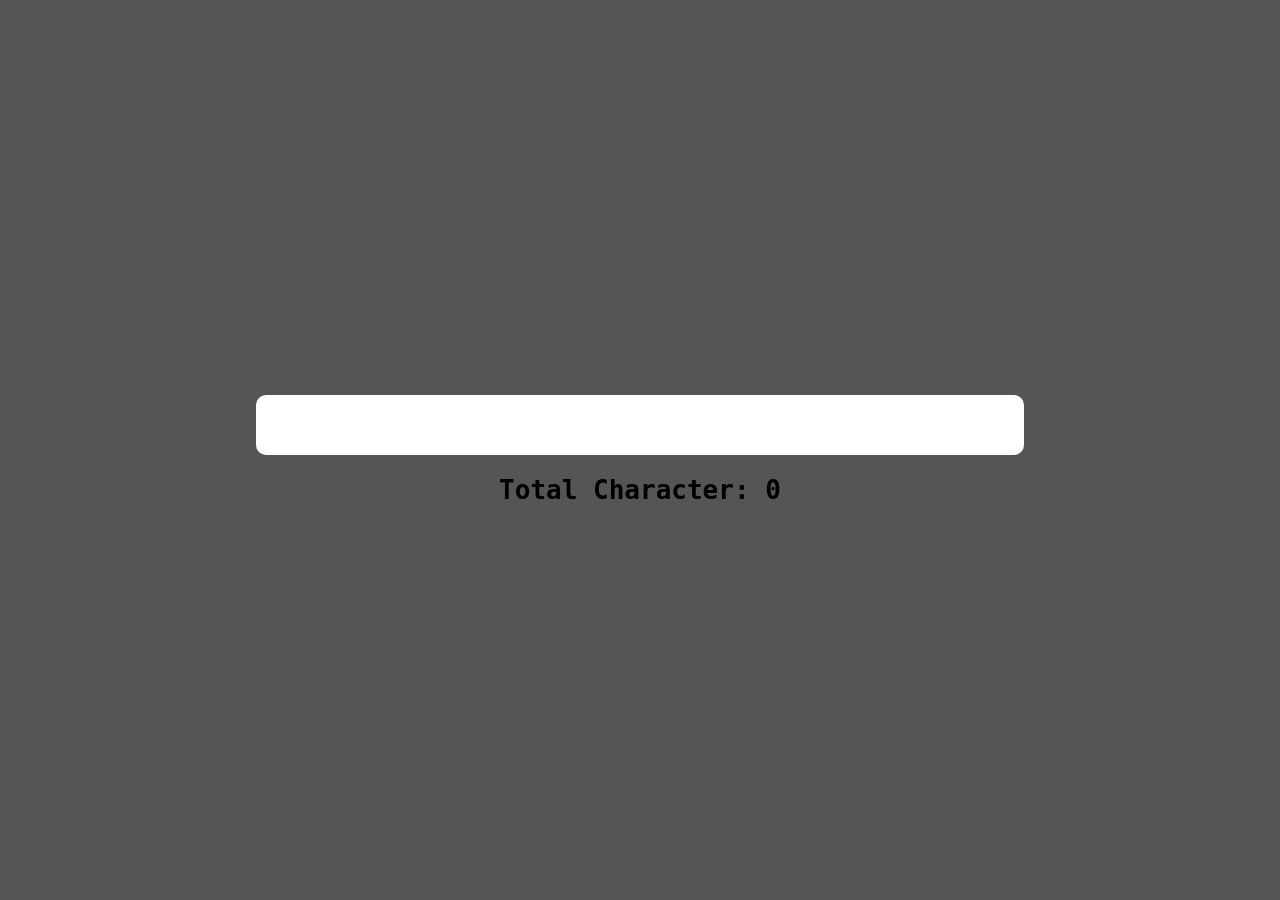
<file: DOM/index.html>
<!DOCTYPE html>
<html lang="en">
<head>
    <meta charset="UTF-8">
    <meta name="viewport" content="width=device-width, initial-scale=1.0">
    <title>DOM BASICS</title>

    <link rel="stylesheet" href="./style.css">

</head>
<body>
    <!-- <ul>
        <li>Apple</li>
        <li>Banana</li>
        <li>Pineapple</li>       -->
    <!-- </ul> -->

<!-- 
    <img src="https://images.unsplash.com/photo-1761839258044-e59f324b5a7f?q=80&w=1471&auto=format&fit=crop&ixlib=rb-4.1.0&ixid=M3wxMjA3fDF8MHxwaG90by1wYWdlfHx8fGVufDB8fHx8fA%3D%3D" alt="picture">
     -->

    <!-- <div>
        <h1>Lorem ipsum dolor sit amet consectetur.</h1>
        <p>Lorem ipsum dolor sit amet, consectetur adipisicing elit. Dolorem rem, magnam vel, quisquam molestias, nihil aperiam earum iste tenetur atque ratione ea? Ullam!</p>
    </div> -->




    <!-- <ul>
        <li>nepal</li>
        <li>china</li>
        <li>india</li>
        <li>nepal</li>
        <li>china</li>
        <li>india</li>
        <li>nepal</li>
        <li>china</li>
        <li>india</li>
    </ul> -->
     

    <!-- <p> Click Me to Red</p> -->

    <!-- <input type="text" placeholder="Name"> -->
    <!-- <h3 id="heading">Choose Your Devices:</h3>
    <select>
        <option selected disabled> select the phone</option>
        <option value="Iphone">IPhone</option>
        <option value="Samsung">Samsung</option>
        <option value="Vivo">Vivo</option>
    </select> -->




    <!-- Small Project -->

    <!-- <input type="file">

    <div class="main">
        <p>Choose File</p>
    </div> -->

    <!-- <div class="container">
        <div class="main">
            <form action="">
                <input type="text" name="name" placeholder="Full Name">
                <input type="number" name="age" placeholder="Age">
                <input type="email" name="email" placeholder="Email">
                <input type="text" name="profile" placeholder="Profile Pic">
                <input type="submit">
            </form>
        </div>

    </div> -->


    <!-- <div class="box">
        
    </div> -->
    <!-- <div class="main">
        <ul>
            <li>apple</li>
            <li>banana</li>
            <li>water-melon</li>
            <li>guava</li>
            <li>mango</li>
        </ul>
    </div> -->


    <div class="main">
        <input type="text" name="Type Here">
        <h1>Total Character: <span>0</span></h1>
    </div>
    <script src="./index.js">   </script>
</body>
</html>
</file>
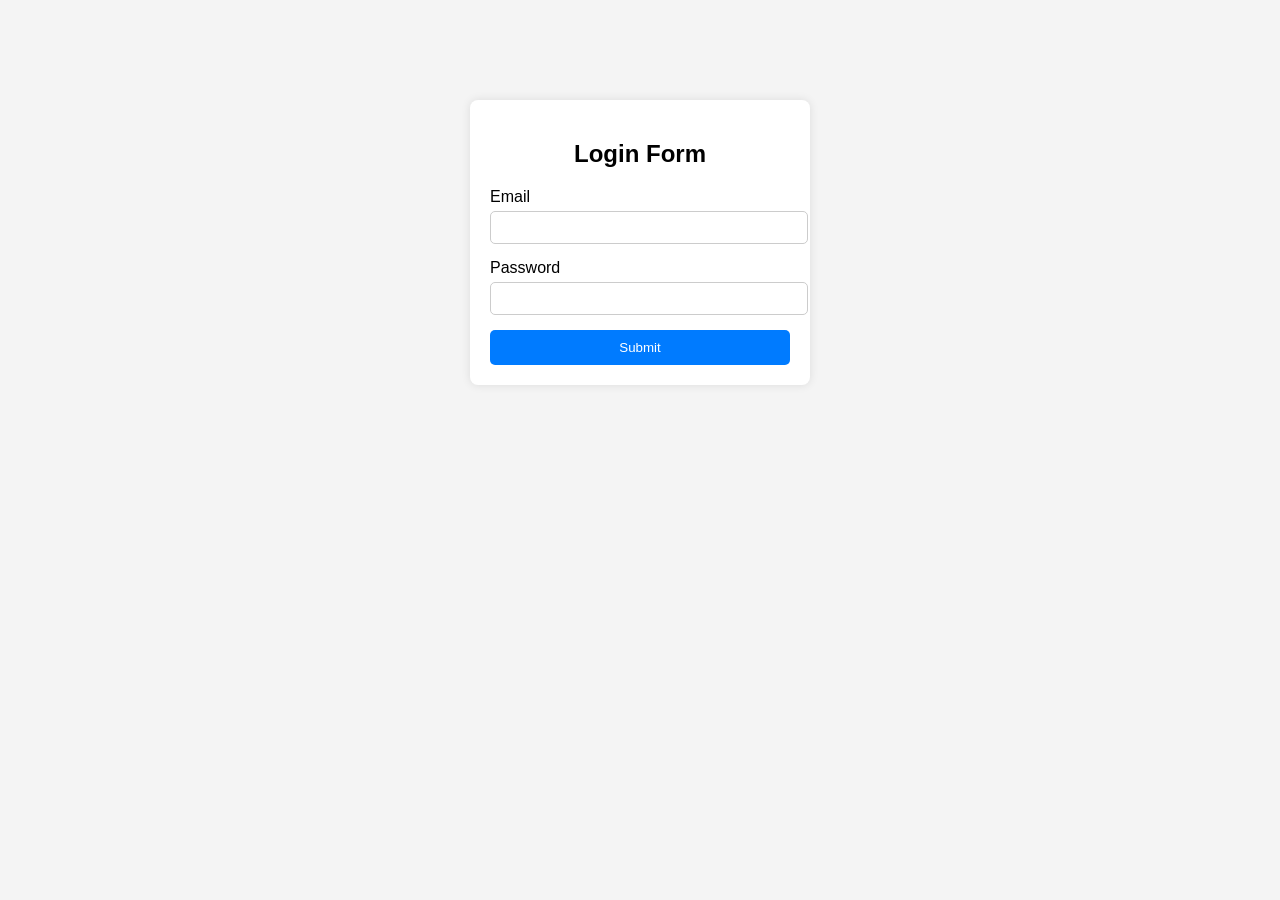
<file: form-validation/index.html>
<!DOCTYPE html>
<html lang="en">
<head>
    <meta charset="UTF-8">
    <title>Form Validation</title>
    <link rel="stylesheet" href="style.css">
</head>
<body>

<div class="container">
    <form id="loginForm">
        <h2>Login Form</h2>

        <div class="input-group">
            <label>Email</label>
            <input type="text" id="email">
            <small class="error" id="emailError"></small>
        </div>

        <div class="input-group">
            <label>Password</label>
            <input type="password" id="password">
            <small class="error" id="passwordError"></small>
        </div>

        <button type="submit">Submit</button>
    </form>

</div>

<script src="./index.js"></script>
</body>
</html>
</file>
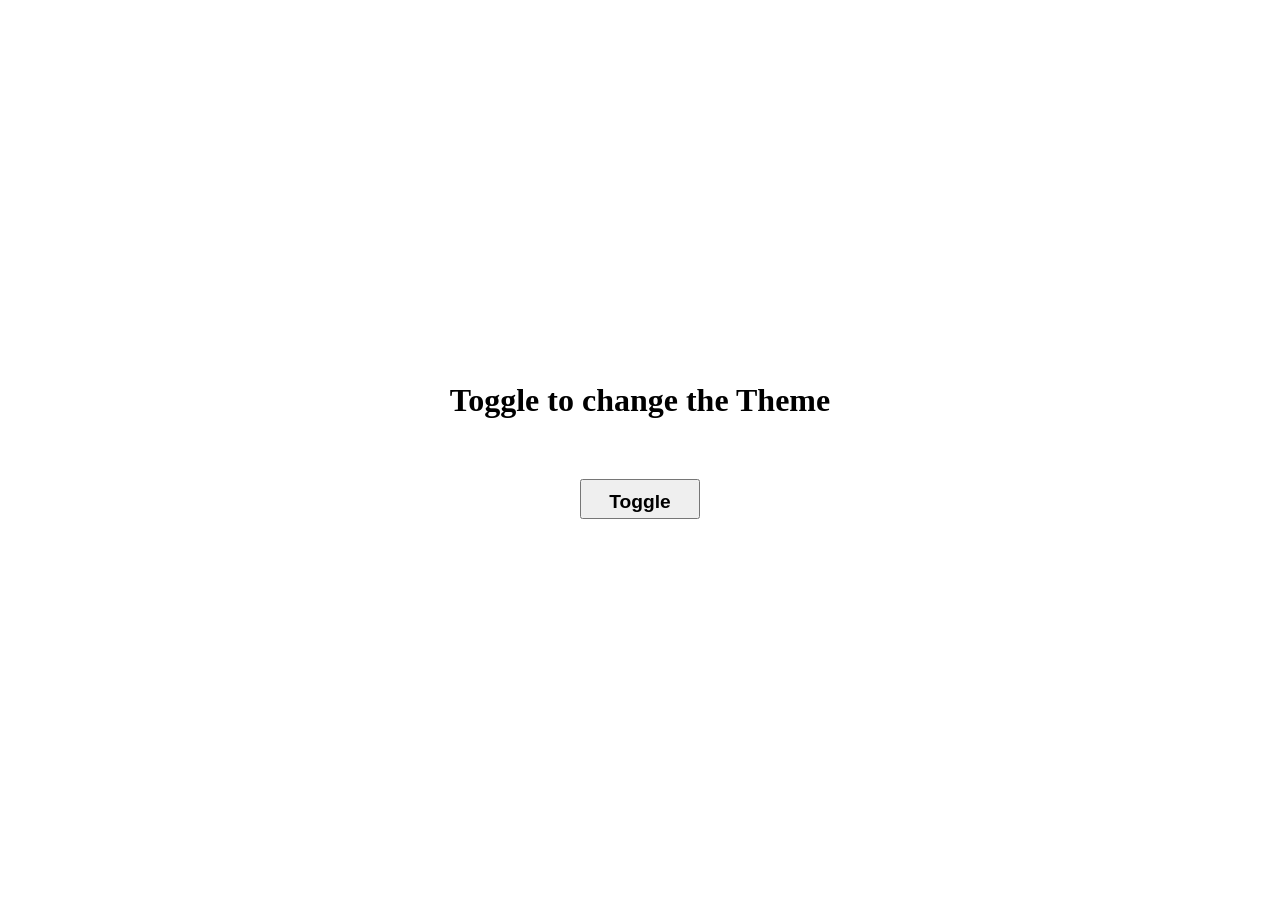
<file: stoargeAndCookies/index.html>
<!DOCTYPE html>
<html lang="en">
<head>
    <meta charset="UTF-8">
    <meta name="viewport" content="width=device-width, initial-scale=1.0">
    <link rel="stylesheet" href="./style.css">
    <title>Document</title>
</head>
<body>
        <div class="main">
            <h1>Toggle to change the Theme</h1>
            <button>Toggle</button>
        </div>   


    <script src="./script.js"></script>
</body>
</html>
</file>
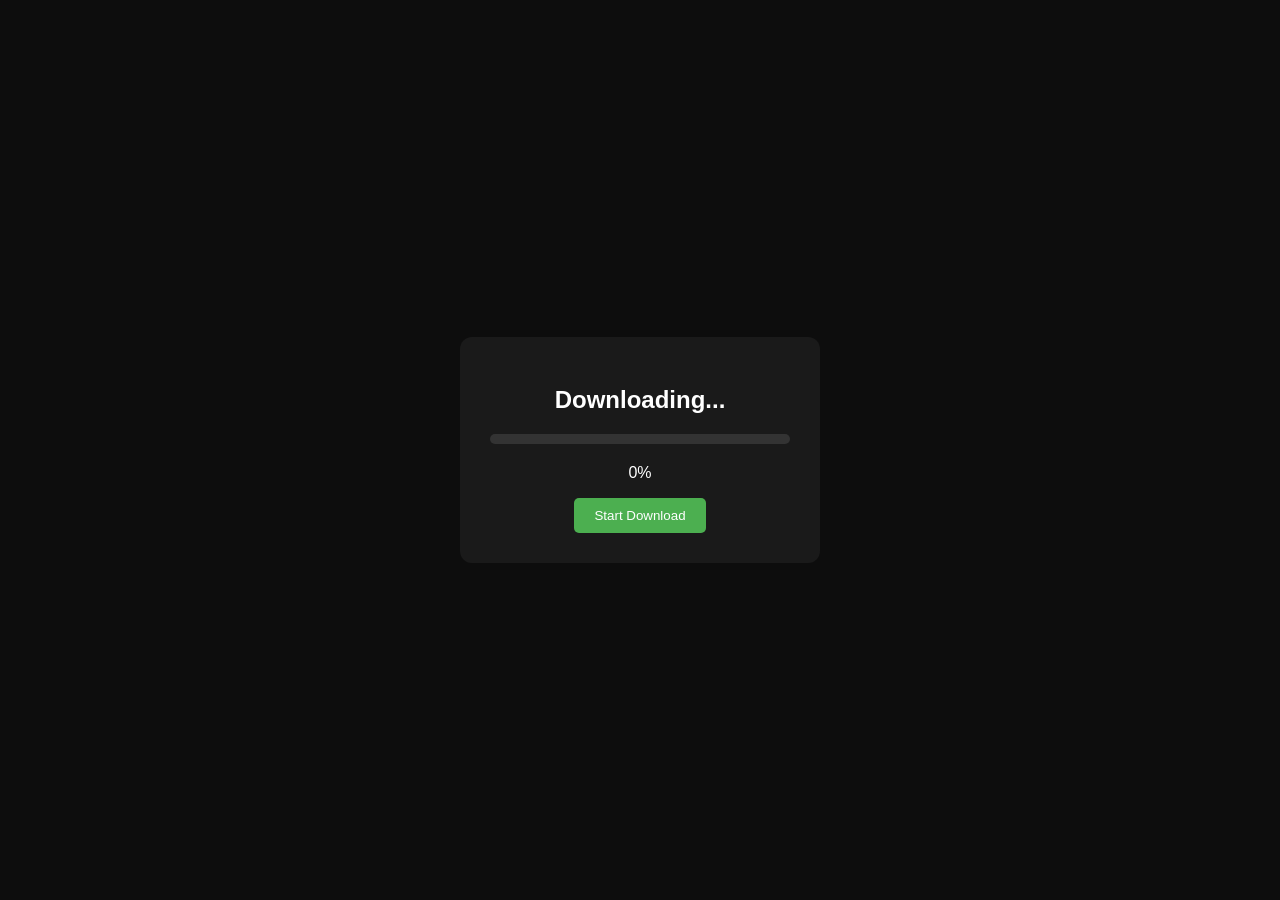
<file: timeIntervals/index.html>
<!DOCTYPE html>
<html lang="en">
<head>
  <meta charset="UTF-8">
  <title>Download Progress</title>
  <link rel="stylesheet" href="style.css">
</head>
<body>

  <div class="box">
    <h2>Downloading...</h2>

    <div class="progress-bar">
      <div class="progress" id="progress"></div>
    </div>

    <p id="percent">0%</p>

    <button id="startBtn">Start Download</button>
  </div>

  <script src="script.js"></script>
</body>
</html>
</file>
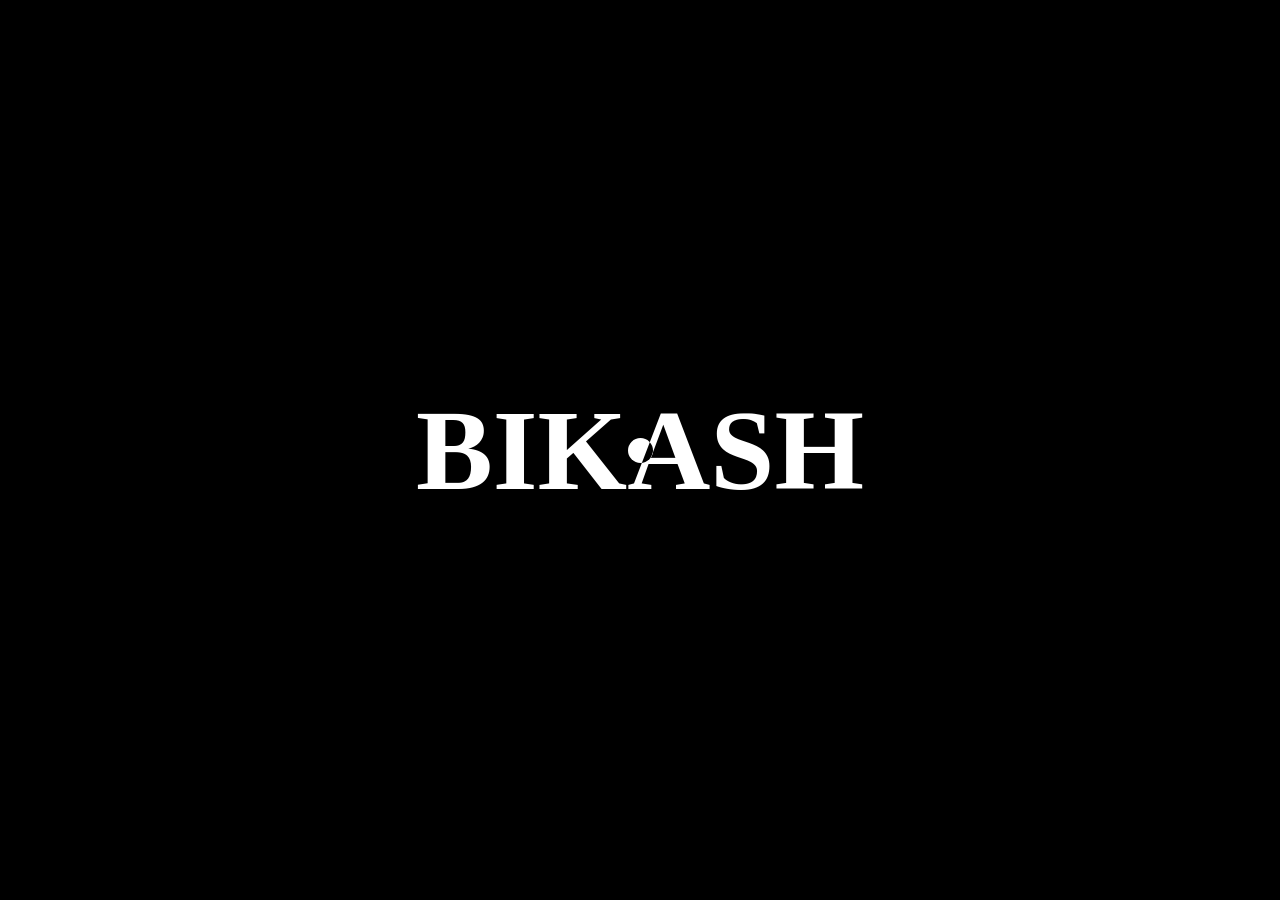
<file: DOM PROJECTS/customCursor/index.html>
<!DOCTYPE html>
<html lang="en">
<head>
    <meta charset="UTF-8">
    <meta name="viewport" content="width=device-width, initial-scale=1.0">
    <title>Custom Cursor</title>
    <link rel="stylesheet" href="./style.css">
</head>
<body>
    <div id="main">
        <div class="cursor"></div>
        <h1>BIKASH</h1>
    </div>
    


    <script src="./index.js"></script>
</body>
</html>
</file>
<file: DOM/style.css>
*{
    margin: 0;
    padding: 0;
    box-sizing: border-box;
}
html,body{
    width: 100%;
    height: 100%;
    font-family:monospace;
    background-color: #555;
}

/* .container{
    width: 100%;
    height: 100%;
    display: flex;
    justify-content:space-evenly;
    align-items: center;
    background-color: rgb(122, 157, 223)
} */
/* #bulb{
    height:300px;
    width:300px;
    border-radius: 50%;
    border: 4px solid #000;
}

button{
    padding: 10px 20px;
    font-size: 20px;
    margin: 100px;
} */

/* 
h1{
    font-weight: 800px;
}


.placeholder{
    width: 500px;
    height: 300px;
    border-radius: 10px;   
}

.highlight{
    font-weight: bolder;
    color:red;
}

p:hover{
    cursor: pointer;
} */

/* 
input{
    display: none;
}

.main{
    width: 100%;
    height: 100%;
    display: flex;
    justify-content: center;
    align-items: center;
}
p{
    padding: 10px;
    border-radius: 10px;
    font-size: 3rem;
    background-color:rgb(125, 226, 154);
}

p:hover{
    cursor: pointer;
    background-color: rgb(95, 170, 116);
}
 */

/* .main{
    width: 400px;
    height: 400px;
    background-color: rgb(219, 218, 218);
    border-radius: 10px;
    padding: 10px;
}


form{
    width: 100%;    
    height: 100%;
    display: flex;
    flex-direction: column;
    gap: 20px;
    align-items: center;
    justify-content: center;
}

form input{
    width: 80%;
    height: 40px;
    border-radius: 10px;
    padding: 10px;
    border: none;
}


.card{
    width: 500px;
    height: 500px;
    border: 1px solid #555;
    display: flex;
    align-items: center;
    flex-direction: column;

}

.profile{
    width: 200px;
    height: 200px;
    border-radius: 50%;
    overflow: hidden;
    display: flex;
    align-items: center;
    margin-top: 20px;
}

img{
    width: 100%;
    height: 100%;
    object-fit: cover;
}

.card h1{
    margin-top: 40px;
    margin-bottom:30px;
}

.details{
    margin-right: 130px;
}

.details h3{
    margin-bottom: 10px;
} */

/* body{
    position: relative;
    overflow: hidden;
}
 

.box{
    width: 50px;
    height: 50px;
    border-radius: 50%;
    background-color: black;
    position: absolute;
    transition: all cubic-bezier(0.19, 1, 0.22, 1) 0.5s;
} */

/* 
ul{
    padding: 40px;
    font-size: 40px;
}

li{
    cursor: pointer;
    user-select: none;
}

.cut{
    text-decoration: line-through;
} */

.main{
    width: 100%;
    height: 100%;
    display: flex;
    flex-direction: column;
    gap: 20px;
    justify-content: center;
    align-items: center;
}

input{
    width: 60%;
    height: 60px;
    font-size: larger;
    border: none;
    font-weight: 500;
    border-radius: 10px;
}

input:focus{
    border:3px solid rgb(167, 238, 167);
    outline: none;
}
</file>
<file: form-validation/style.css>
body {
    font-family: Arial, sans-serif;
    background: #f4f4f4;
}

.container {
    width: 300px;
    margin: 100px auto;
    background: white;
    padding: 20px;
    border-radius: 8px;
    box-shadow: 0 0 10px rgba(0,0,0,0.1);
}

h2 {
    text-align: center;
}

.input-group {
    margin-bottom: 15px;
}

label {
    display: block;
    margin-bottom: 5px;
}

input {
    width: 100%;
    padding: 8px;
    border: 1px solid #ccc;
    border-radius: 5px;
}

input:focus {
    border-color: #007BFF;
    outline: none;
}

button {
    width: 100%;
    padding: 10px;
    background: #007BFF;
    color: white;
    border: none;
    border-radius: 5px;
    cursor: pointer;
}

button:hover {
    background: #0056b3;
}

.error {
    color: red;
    font-size: 12px;
}
</file>
<file: stoargeAndCookies/style.css>
*{
    margin: 0;
    padding: 0;
    box-sizing: border-box;
}

html,body{
    height: 100%;
    width: 100%;
}


.main{
    width: 100%;
    height: 100%;
    display: flex;
    flex-direction: column;
    justify-content: center;
    align-items: center;
    gap:60px;
}

button{
    width: 120px;
    height: 40px;
    padding: 10px;
    font-size: larger;
    font-weight: 700;
    cursor: pointer;
}


.dark{
    color: white;
    background-color: #555;
}

.light{
    color: black;
    background-color: white;

}
</file>
<file: timeIntervals/style.css>
body {
  margin: 0;
  height: 100vh;
  display: flex;
  justify-content: center;
  align-items: center;
  background: #0d0d0d;
  font-family: Arial, sans-serif;
  color: white;
}

.box {
  background: #1a1a1a;
  padding: 30px;
  border-radius: 12px;
  text-align: center;
  width: 300px;
}

.progress-bar {
  width: 100%;
  height: 10px;
  background: #333;
  border-radius: 10px;
  overflow: hidden;
  margin: 20px 0;
}

.progress {
  height: 100%;
  width: 0%;
  background: #4caf50;
  transition: width 0.2s;
}

button {
  padding: 10px 20px;
  border: none;
  background: #4caf50;
  color: white;
  border-radius: 5px;
  cursor: pointer;
}

button:hover {
  background: #3e8e41;
}
</file>
<file: DOM PROJECTS/customCursor/style.css>
*{
    margin: 0px;
    padding: 0px;
    box-sizing: border-box;
    color: white;
}

body,html{
    height: 100%;
    width: 100%;
}

#main{
    height: 100%;
    width: 100%;
    background-color: black;
    display: flex;
    align-items: center;
    justify-content: center;
}

.cursor{
    width: 25px;
    height: 25px;
    border-radius: 50%;
    background-color:white;
    mix-blend-mode: difference;
    position: absolute;
    transform: all linear 0.2s;
}

h1{
    font-size: 9vw;
    font-weight: 900;
}
</file>
